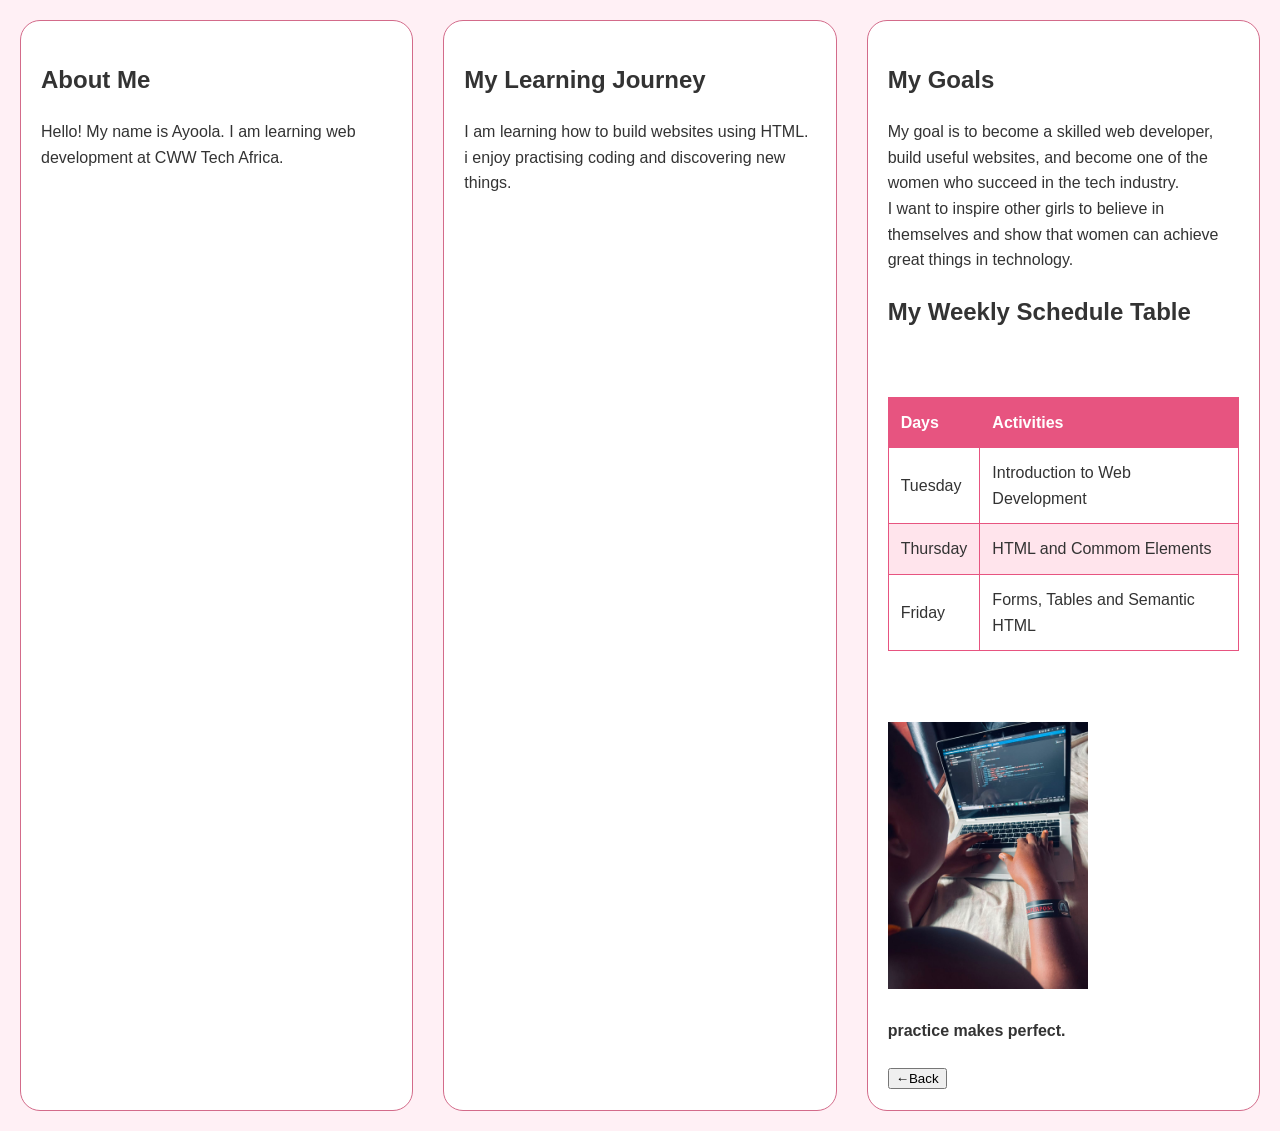
<file: about.html>
<!DOCTYPE html>
<html>
    <head>
        <title>About Me</title>
        <link rel="stylesheet" href="styles.css">
    </head>
    <body>
        <div class="card-container">
            <div class="card">
              <h2> About Me</h2>
              <p>Hello! My name is Ayoola. I am learning web development at CWW Tech Africa. <br> <br></p>
            </div>
            <div class="card">
           <h2>My Learning Journey</h2>
           <p>I am learning how to build websites using HTML. i enjoy practising coding and discovering new things. <br> <br></p>
        </div>
        <div class="card">
           <h2>My Goals</h2>
           <p>My goal is to become a skilled web developer, build useful websites, and become one of the women who succeed in the tech industry.<br> I want to inspire other girls to believe in themselves and show that women can achieve great things in technology. </p>
       <div>
    </div>
          <h2>My Weekly Schedule Table</h2><br>
           <table>
            <thead>
                <tr>
                    <th>Days</t>
                    <th>Activities</th>
                </tr>
            </thead>
             <tr>
                <td>Tuesday</td>
                <td>Introduction to Web Development</td>
             </tr>
             <tr>
                <td>Thursday</td>
                <td>HTML and Commom Elements</td>
             </tr>
                <td>Friday</td>
                <td>Forms, Tables and Semantic HTML</td>
           </table><br> <br>
        <img src="my pics.jpeg" alt="practising" width="200">
        <h4>practice makes perfect.</h4>
        <button onclick="history.back()">←Back</button>
    </body> 
</html>
</file>
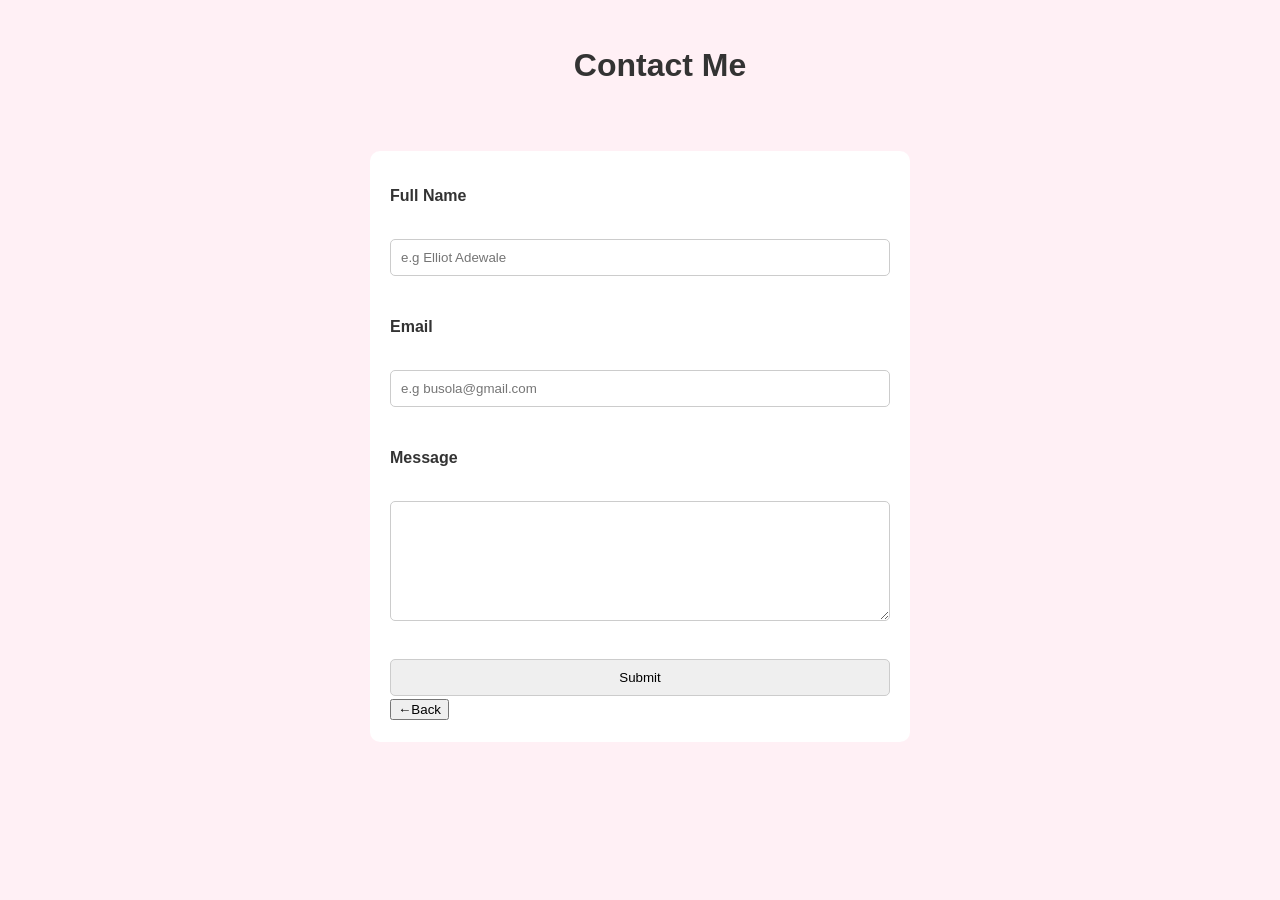
<file: contact.html>
<!DOCTYPE html>
<html>
    <head>
       <title>Contact Form</title>
       <link rel="stylesheet" href="styles.css">
    </head>
    <body>
<header>
 <h1>Contact Me</h1>
</header>
        <form>
      <label for="fullname">Full Name</label><br>
      <input type="text" name="fullname" placeholder="e.g Elliot Adewale"required><br> <br>
      <label for="email">Email</label><br>
      <input type="email" name="email" placeholder="e.g busola@gmail.com"required><br> <br>
      <label for="Message">Message</label><br>
      <textarea width="200" height="150" required></textarea><br> <br>
      <input type="submit">
      <button onclick="history.back()">←Back</button>
    </form>
    </body>
</html>
</file>
<file: styles.css>
body {
    background-color: #fff0f5;
    color: #333333;
    font-family: Arial, sans-serif;
    margin: 0;
    padding: 0;
    line-height: 1.6;
    min-height: 100vh;
}

.navbar {
    display: flex;
    justify-content: space-between;
    align-items: center;
    width: 100%;
    box-sizing: border-box;
    padding: 15px 20px;
    background: #d36b8a;
    gap: 20px;
}

.nav-links {
    display: flex;
    gap: 30px;
    justify-content: center;
    width: 100%;
}

.nav-links a {
    text-decoration: none;
    font-weight: bold;
    color: white;
}

.nav-links a:hover {
    text-decoration: underline;
}

header {
    width: 100%;
    display: flex;
    flex-direction: column;
    justify-content: center;
    align-items: center;
    background: #fff0f5;
    padding: 20px;
}

header h1 {
    text-align: center;
    font-weight: bold;
    font-size: 32px;
    width: 100%;
    margin: 0;
    padding: 20px 0;
    color: #333333;
    background: #fff0f5;
    order: -1;
}

.card-container {
    display: flex;
    flex-direction: column;
    gap: 20px;
    padding: 20px;
}

.card {
    flex: 1 1 250px;
    padding: 20px;
    border: 1px solid #d36b8a;
    border-radius: 20px;
    background: white;
}

@media (min-width: 640px) {
    .card-container {
        flex-direction: row;
        flex-wrap: wrap;
    }
}

@media (min-width: 768px) {
    .card-container {
        gap: 30px;
    }
}

table {
    width: 100%;
    border-collapse: collapse;
    margin: 20px 0;
    background-color: white;
}

th, td {
    border: 1px solid #e75480;
    padding: 12px;
    text-align: left;
}

th {
    background-color: #e75480;
    color: white;
}

tr:nth-child(even) {
    background-color: #ffe4ec;
}
/* CONTACT FORM */
form {
    max-width: 500px;
    margin: 20px auto;
    padding: 20px;
    background-color: white;
    border-radius: 10px;
}

label {
    display: block;
    margin-top: 12px;
    font-weight: bold;
}

input, textarea {
    width: 100%;
    padding: 10px;
    margin-top: 5px;
    border: 1px solid #cccccc;
    border-radius: 5px;
    box-sizing: border-box;
 }
 textarea {
    min-height: 120px;
 }
</file>
